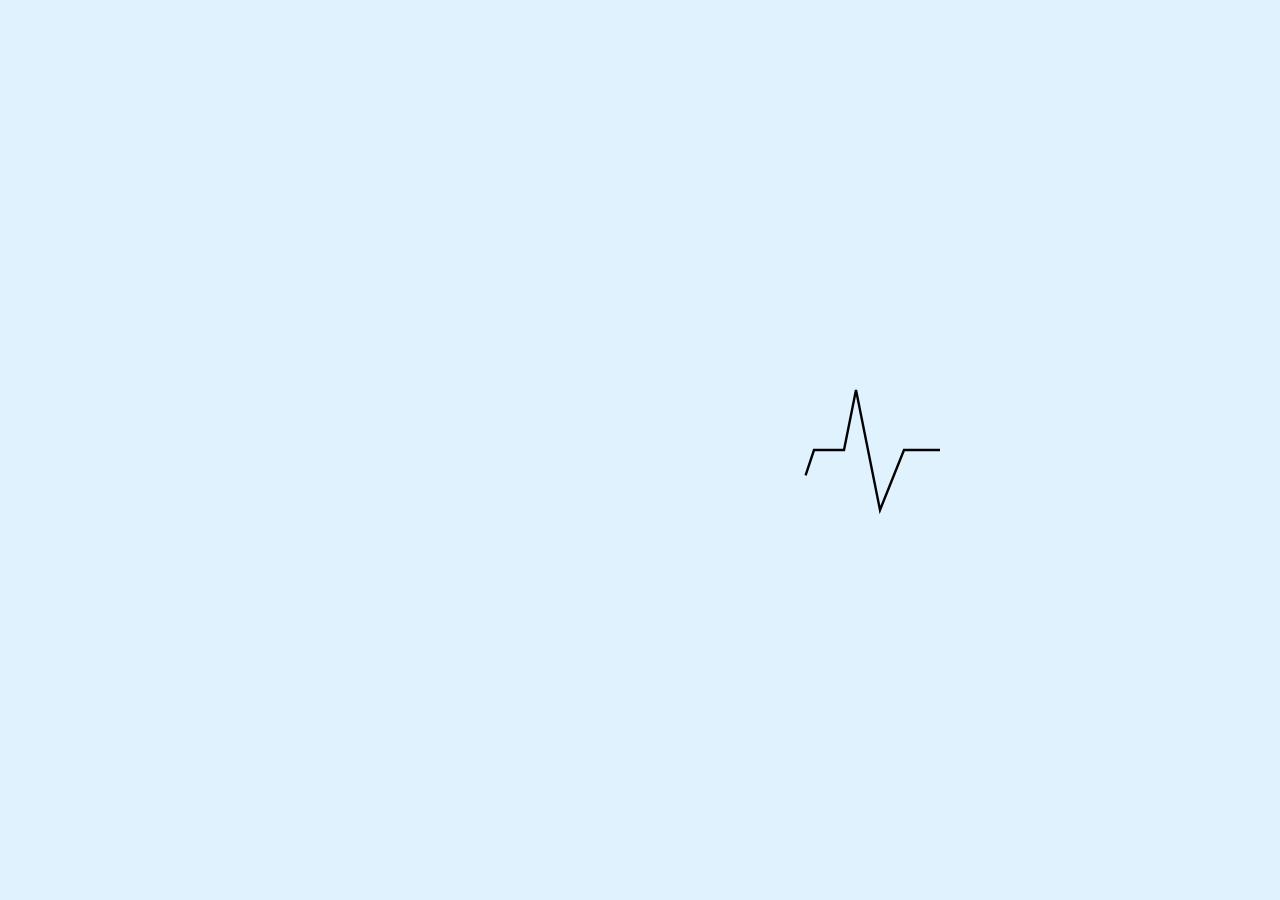
<file: frontend/index.html>
<!DOCTYPE html>
<html lang="en">

<head>
    <meta charset="UTF-8">
    <meta name="viewport" content="width=device-width, initial-scale=1.0">
    <title>DeDoc</title>
    <link rel="stylesheet" href="style.css">
    <link href="https://fonts.googleapis.com/css2?family=Inter:wght@400;600&display=swap" rel="stylesheet">
</head>

<body>

    <div id="loader-overlay" class="loader-overlay">
        <div class="emr-container">
            <svg class="emr-signal" viewBox="0 0 500 100">
                <path class="emr-path"
                    d="M0 50 L40 50 L50 20 L60 80 L70 50 L120 50 L135 5 L150 95 L165 50 L180 50 L190 50 L200 0 L220 100 L240 50 L270 50 L280 20 L290 80 L300 50 L350 50 L365 5 L380 95 L395 50 L410 50 L420 50 L430 0 L450 100 L470 50 L500 50"
                    fill="none" stroke="black" stroke-width="4" />
            </svg>
        </div>
    </div>

    <div class="logo">DeDoc</div>

    <div class="logic-container hidden-initially">
        <button id="logic-btn" class="fact-base-btn">
            Medical Logic
        </button>
    </div>

    <div class="fact-base-container hidden-initially">
        <button id="fact-base-toggle" class="fact-base-btn">
            Fact Base
            <span class="icon">▼</span>
        </button>
        <div id="fact-base-content" class="fact-base-content hidden">
            <h3>Known Facts</h3>
            <ul id="facts-list">
            </ul>
            <h3>Deduced Facts</h3>
            <ul id="deduced-list">
            </ul>
        </div>
    </div>

    <main class="container">
        <div class="progress-container">
            <div id="progress-bar" class="progress-bar"></div>
        </div>
        <div id="question-card" class="question-card">
            <h1 id="question-text" class="question-text">Loading...</h1>

            <div id="actions-container" class="actions">
            </div>
        </div>
    </main>

    <div id="logic-modal" class="modal-overlay hidden">
        <div class="modal-content">
            <div class="modal-header">
                <h2>Diagnostic Logic Reference</h2>
                <button id="close-logic-modal" class="close-btn">&times;</button>
            </div>
            <div class="modal-body-scroll">
                <h3>Respiratory Diseases</h3>
                <table class="logic-table">
                    <thead>
                        <tr>
                            <th>Diagnosis</th>
                            <th>Required Symptoms / Logic</th>
                        </tr>
                    </thead>
                    <tbody>
                        <tr>
                            <td><strong>Influenza</strong></td>
                            <td>Systemic Illness + Respiratory + Acute + Muscle Pain</td>
                        </tr>
                        <tr>
                            <td><strong>Pneumonia</strong></td>
                            <td>Respiratory + High Fever + Breathlessness + Chest Pain</td>
                        </tr>
                        <tr>
                            <td><strong>Common Cold</strong></td>
                            <td>Respiratory + Gradual Onset + NO Fever + NO Breathlessness</td>
                        </tr>
                        <tr>
                            <td><strong>COVID-19</strong></td>
                            <td>Fever + Dry Cough + Loss of Smell</td>
                        </tr>
                    </tbody>
                </table>

                <h3>Vector-Borne Diseases</h3>
                <table class="logic-table">
                    <thead>
                        <tr>
                            <th>Diagnosis</th>
                            <th>Required Symptoms / Logic</th>
                        </tr>
                    </thead>
                    <tbody>
                        <tr>
                            <td><strong>Malaria</strong></td>
                            <td>Fever + Chills + Sweating + (Mosquito OR Intermittent Fever)</td>
                        </tr>
                        <tr>
                            <td><strong>Dengue</strong></td>
                            <td>Fever + Mosquito + Severe Headache + (Retro-Orbital OR Joint Pain)</td>
                        </tr>
                    </tbody>
                </table>

                <h3>Gastrointestinal</h3>
                <table class="logic-table">
                    <thead>
                        <tr>
                            <th>Diagnosis</th>
                            <th>Required Symptoms / Logic</th>
                        </tr>
                    </thead>
                    <tbody>
                        <tr>
                            <td><strong>Food Poisoning</strong></td>
                            <td>GI Involvement + Sudden Onset + Unsafe Food</td>
                        </tr>
                    </tbody>
                </table>

                <h3>Neurological</h3>
                <table class="logic-table">
                    <thead>
                        <tr>
                            <th>Diagnosis</th>
                            <th>Required Symptoms / Logic</th>
                        </tr>
                    </thead>
                    <tbody>
                        <tr>
                            <td><strong>Meningitis</strong></td>
                            <td>Meningeal Signs + High Fever + Severe Headache</td>
                        </tr>
                    </tbody>
                </table>

                <h3>Derived Clinical States</h3>
                <table class="logic-table">
                    <thead>
                        <tr>
                            <th>State</th>
                            <th>Logic</th>
                        </tr>
                    </thead>
                    <tbody>
                        <tr>
                            <td><strong>Acute Condition</strong></td>
                            <td>Sudden Onset</td>
                        </tr>
                        <tr>
                            <td><strong>Systemic Illness</strong></td>
                            <td>Fever + Fatigue</td>
                        </tr>
                        <tr>
                            <td><strong>Respiratory Inv.</strong></td>
                            <td>Cough OR Shortness of Breath</td>
                        </tr>
                        <tr>
                            <td><strong>Meningeal Signs</strong></td>
                            <td>Stiff Neck + Light Sensitivity</td>
                        </tr>
                        <tr>
                            <td><strong>GI Involvement</strong></td>
                            <td>Vomiting OR Diarrhea</td>
                        </tr>
                    </tbody>
                </table>
            </div>
        </div>
    </div>

    <script src="app.js"></script>
</body>

</html>
</file>
<file: frontend/style.css>
:root {
    --bg-color: #e0f2fe;
    /* Soft Sky Blue */
    --text-color: #334155;
    --primary-color: #000000;
    /* Medical Blue */
    --accent-color: #000000;
    --border-color: #cbd5e1;
    --shadow: 0 4px 6px -1px rgb(0 0 0 / 0.1), 0 2px 4px -2px rgb(0 0 0 / 0.1);
}

* {
    box-sizing: border-box;
    margin: 0;
    padding: 0;
}

body {
    font-family: 'Inter', sans-serif;
    background-color: var(--bg-color);
    color: var(--text-color);
    min-height: 100vh;
    display: flex;
    justify-content: center;
    align-items: center;
    overflow-y: auto;
    padding: 2rem 0;
}

.logo {
    position: fixed;
    top: 2rem;
    left: 2rem;
    font-size: 1.5rem;
    font-weight: 700;
    letter-spacing: -0.02em;
    color: var(--primary-color);
    z-index: 100;

    border: 2px solid var(--primary-color);
    padding: 0.25rem 0.75rem;
    background: #ffffff;
    box-shadow: 4px 4px 0px var(--primary-color);
}

.fact-base-container {
    position: fixed;
    top: 2rem;
    right: 2rem;
    z-index: 100;
}

.logic-container {
    position: fixed;
    top: 2rem;
    right: 170px;
    /* Positioned to the left of Fact Base */
    z-index: 100;
}

.fact-base-btn {
    background: white;
    border: 1px solid var(--primary-color);
    color: var(--primary-color);
    padding: 0.75rem 1.5rem;
    border-radius: 6px;
    font-weight: 500;
    cursor: pointer;
    box-shadow: 2px 2px 0px var(--primary-color);
    display: flex;
    align-items: center;
    gap: 0.5rem;
    transition: all 0.1s ease;
}

.fact-base-btn:hover {
    transform: translate(1px, 1px);
    box-shadow: 1px 1px 0px var(--primary-color);
}

.fact-base-btn:active {
    transform: translate(2px, 2px);
    box-shadow: none;
}

.fact-base-content {
    position: absolute;
    top: 100%;
    right: 0;
    margin-top: 0.5rem;
    width: 300px;
    background: white;
    border: 1px solid var(--border-color);
    border-radius: 8px;
    padding: 1rem;
    transition: all 0.2s ease-out;
    transform-origin: top right;
    max-height: 400px;
    overflow-y: auto;
    box-shadow: 0 10px 15px -3px rgb(0 0 0 / 0.1);
}

.fact-base-content.hidden {
    opacity: 0;
    transform: scale(0.95);
    pointer-events: none;
    visibility: hidden;
}

.fact-base-content h3 {
    font-size: 0.875rem;
    text-transform: uppercase;
    color: var(--primary-color);
    border-bottom: 2px solid var(--primary-color);
    padding-bottom: 0.25rem;
    margin-bottom: 0.5rem;
    margin-top: 1rem;
    font-weight: 600;
}

.fact-base-content h3:first-child {
    margin-top: 0;
}

.fact-base-content ul {
    list-style: none;
    font-size: 0.9rem;
}

.fact-base-content li {
    padding: 0.5rem 0;
    border-bottom: 1px solid #f1f5f9;
}

/* Modal Styles */
.modal-overlay {
    position: fixed;
    top: 0;
    left: 0;
    width: 100%;
    height: 100vh;
    background: rgba(0, 0, 0, 0.5);
    z-index: 2000;
    /* Higher than other overlays */
    display: flex;
    justify-content: center;
    align-items: center;
    transition: opacity 0.3s ease;
}

.modal-overlay.hidden {
    opacity: 0;
    pointer-events: none;
}

.modal-content {
    background: #ffffff;
    width: 90%;
    max-width: 800px;
    border-radius: 12px;
    box-shadow: 0 20px 25px -5px rgb(0 0 0 / 0.1), 0 8px 10px -6px rgb(0 0 0 / 0.1);
    overflow: hidden;
    max-height: 90vh;
    display: flex;
    flex-direction: column;
    border: 2px solid var(--primary-color);
}

.modal-header {
    padding: 1rem 1.5rem;
    border-bottom: 2px solid var(--border-color);
    display: flex;
    justify-content: space-between;
    align-items: center;
    background: #f8fafc;
}

.modal-header h2 {
    font-size: 1.25rem;
    color: var(--primary-color);
    margin: 0;
}

.close-btn {
    background: none;
    border: none;
    font-size: 2rem;
    line-height: 1;
    color: #64748b;
    cursor: pointer;
    transition: color 0.1s;
}

.close-btn:hover {
    color: var(--primary-color);
}

.modal-body-scroll {
    padding: 1.5rem;
    overflow-y: auto;
}

.modal-body-scroll h3 {
    font-size: 1.1rem;
    color: var(--primary-color);
    margin-top: 1.5rem;
    margin-bottom: 0.75rem;
    border-left: 4px solid var(--primary-color);
    padding-left: 0.75rem;
}

.modal-body-scroll h3:first-child {
    margin-top: 0;
}

.logic-table {
    width: 100%;
    border-collapse: collapse;
    font-size: 0.95rem;
    margin-bottom: 1rem;
    border: 1px solid var(--border-color);
}

.logic-table th,
.logic-table td {
    padding: 0.75rem;
    border: 1px solid var(--border-color);
    text-align: left;
}

.logic-table th {
    background-color: #f1f5f9;
    font-weight: 600;
    color: var(--text-color);
    width: 30%;
}

.logic-table tr:hover {
    background-color: #f8fafc;
}

/* Original Card Styles */
.container {
    width: 100%;
    max-width: 600px;
    padding: 2rem;
    perspective: 1000px;
}

.question-card {
    text-align: center;
    transition: opacity 0.4s ease, transform 0.4s cubic-bezier(0.34, 1.56, 0.64, 1);
}

.question-text {
    font-size: 2rem;
    font-weight: 600;
    margin-bottom: 3rem;
    line-height: 1.3;
    color: var(--text-color);
    letter-spacing: -0.02em;
}

.fade-up {
    opacity: 0;
    transform: translateY(20px);
}

.actions {
    display: grid;
    grid-template-columns: 1fr 1fr;
    gap: 1rem;
    max-width: 500px;
    margin: 0 auto;
}

/* Handle odd number of buttons: last child spans full width if odd */
.actions> :last-child:nth-child(odd) {
    grid-column: span 2;
}

.btn {
    padding: 0.75rem 1rem;
    font-size: 0.95rem;
    font-weight: 600;
    border: 2px solid var(--primary-color);
    border-radius: 0;
    cursor: pointer;
    transition: all 0.1s ease;
    text-transform: uppercase;
    letter-spacing: 0.05em;
    width: 100%;
    min-width: 0;
}

.btn-yes {
    background-color: var(--primary-color);
    color: white;
    box-shadow: 6px 6px 0px rgba(2, 132, 199, 0.4);
}

.btn-yes:hover {
    background-color: var(--primary-color);
    transform: translate(2px, 2px);
    box-shadow: 4px 4px 0px rgba(2, 132, 199, 0.4);
}

.btn-yes:active {
    transform: translate(6px, 6px);
    box-shadow: none;
}

.btn-no {
    background-color: #ffffff;
    color: var(--primary-color);
    box-shadow: 6px 6px 0px var(--primary-color);
}

.btn-no:hover {
    background-color: #ffffff;
    transform: translate(2px, 2px);
    box-shadow: 4px 4px 0px var(--primary-color);
}

.btn-no:active {
    transform: translate(6px, 6px);
    box-shadow: none;
}

.loader-overlay {
    position: fixed;
    top: 0;
    left: 0;
    width: 100%;
    height: 100vh;
    background: var(--bg-color);
    z-index: 1000;
    display: flex;
    justify-content: center;
    align-items: center;
    transition: opacity 0.5s ease;
}

.loader-overlay.fade-out {
    opacity: 0;
    pointer-events: none;
}

.emr-container {
    width: 600px;
    height: 150px;
    position: relative;
    overflow: hidden;
}

.emr-signal {
    width: 100%;
    height: 100%;
}

.emr-path {
    stroke: var(--primary-color);
    /* Updated to primary color */
    stroke-width: 2;
    fill: none;
    stroke-dasharray: 1000;
    stroke-dashoffset: 1000;
    animation: dash 2s linear infinite;
}

@keyframes dash {
    0% {
        stroke-dashoffset: 1000;
    }

    50% {
        stroke-dashoffset: 0;
    }

    100% {
        stroke-dashoffset: -1000;
    }
}

.hidden-initially {
    opacity: 0;
    transition: opacity 0.5s ease;
}

.content-visible {
    opacity: 1;
}


/* Progress Bar Styles */
.progress-container {
    width: 100%;
    max-width: 500px;
    height: 12px;
    /* Slightly thicker */
    background-color: #cbd5e1;
    border-radius: 6px;
    margin: 0 auto 2rem auto;
    overflow: hidden;
    box-shadow: inset 0 1px 2px rgba(0, 0, 0, 0.1);
    border: 1px solid var(--primary-color);
    /* Add border to make it pop */
}

.progress-bar {
    height: 100%;
    background-color: var(--primary-color);
    width: 10%;
    transition: width 0.8s cubic-bezier(0.34, 1.56, 0.64, 1);
    /* Bouncy spring effect */
    position: relative;
    overflow: hidden;
}

/* Shimmer effect inside the bar */
.progress-bar::after {
    content: '';
    position: absolute;
    top: 0;
    left: 0;
    width: 100%;
    height: 100%;
    /* Stronger white gradient for high visibility */
    background: linear-gradient(90deg,
            rgba(255, 255, 255, 0) 0%,
            rgba(255, 255, 255, 0.6) 50%,
            rgba(255, 255, 255, 0) 100%);
    transform: translateX(-100%);
    animation: shimmer 2s infinite linear;
    /* Slower, continuous flow */
}

@keyframes shimmer {
    0% {
        transform: translateX(-100%);
    }

    100% {
        transform: translateX(100%);
    }
}

@media (max-width: 600px) {
    .logo {
        font-size: 1.2rem;
        top: 1rem;
        left: 1rem;
        padding: 0.2rem 0.5rem;
    }

    .fact-base-container {
        top: 1rem;
        right: 1rem;
    }

    .logic-container {
        top: 1rem;
        right: 135px;
        /* Increased spacing to prevent merging with Fact Base */
    }

    .fact-base-btn {
        font-size: 0.8rem;
        padding: 0.5rem 0.75rem;
    }

    .question-text {
        font-size: 1.5rem;
        /* Also slightly reduce main question size for mobile */
    }

    .btn {
        font-size: 0.65rem;
        padding: 0.6rem 0.8rem;
    }
}
</file>
